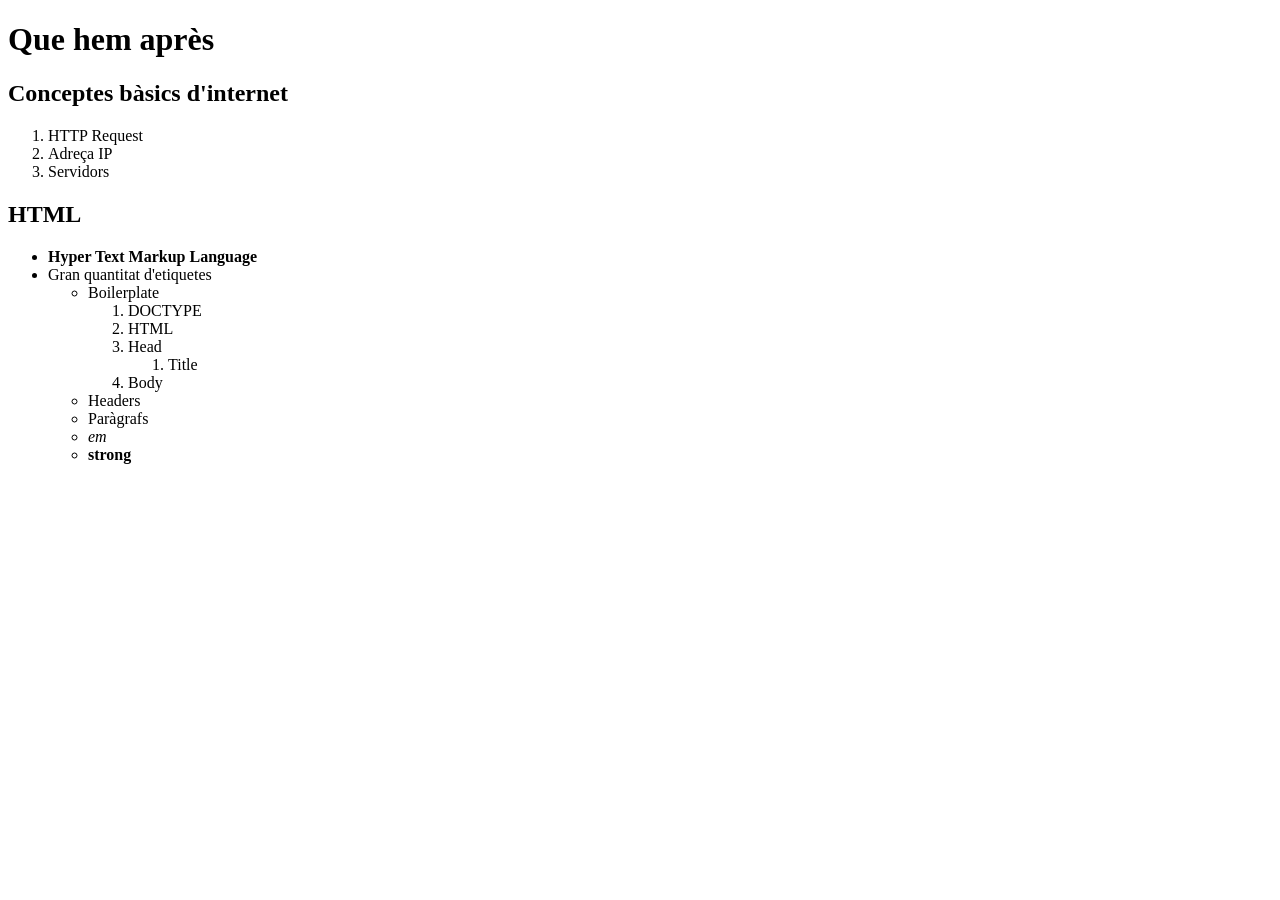
<file: index.html>
<!DOCTYPE html>
<html lang="ca">
<head>
    <meta charset="UTF-8">
    <title>Que hem après</title>
</head>
<body>
    <h1>Que hem après</h1>

    <h2>Conceptes bàsics d'internet</h2>
    <ol>
        <li>HTTP Request</li>
        <li>Adreça IP</li>
        <li>Servidors</li>
    </ol>

    <h2>HTML</h2>
    <ul>
        <li><strong>Hyper Text Markup Language</strong></li>
        <li>Gran quantitat d'etiquetes
            <ul>
                <li>Boilerplate
                    <ol>
                        <li>DOCTYPE</li>
                        <li>HTML</li>
                        <li>Head
                            <ol>
                                <li>Title</li>
                            </ol>
                        </li>
                        <li>Body</li>
                    </ol>
                </li>
                <li>Headers</li>
                <li>Paràgrafs</li>
                <li><em>em</em></li>
                <li><strong>strong</strong></li>
            </ul>
        </li>
    </ul>
</body>
</html>
</file>
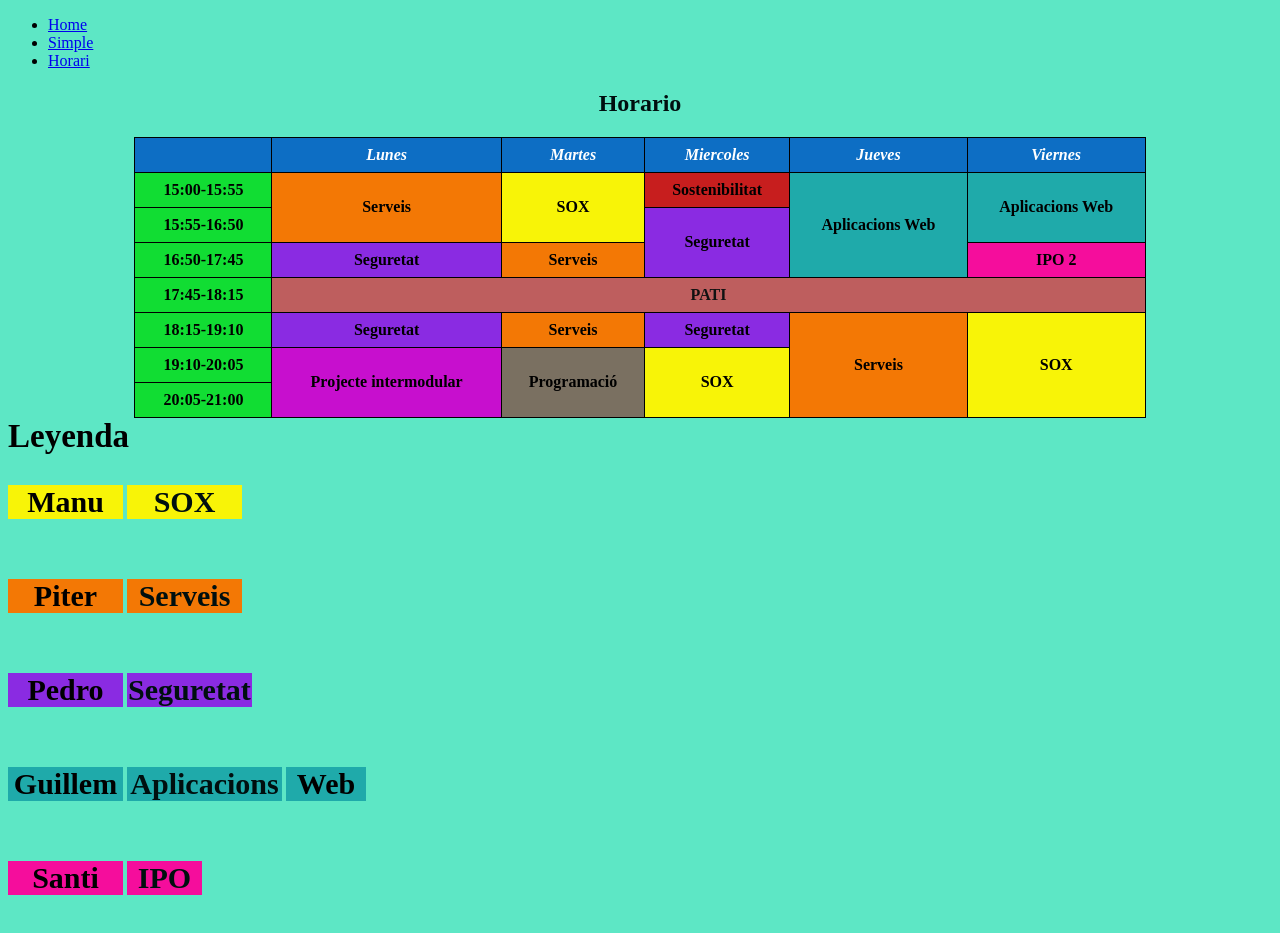
<file: horari.html>
<!DOCTYPE html>
<html lang="es">
<head>
    <meta charset="UTF-8">
    <meta name="viewport" content="width=device-width, initial-scale=1.0">
    <title>Horari.html</title>
    <link rel="stylesheet" href="css/styles.css">
</head>
<body>
    <header>
        <nav>
            <ul>
                <li>
                    <a href="/">Home</a>
                </li>
                <li>
                    <a href="/simple.html">Simple</a>
                </li>
              
                <li>
                    <a href="/horari.html">Horari</a>
                </li>
            </ul>
        </nav>
    </header>
    <h2>Horario</h2>
    <table>
        <tr>
            <th>&nbsp;</th>
            <th>Lunes</th>
            <th>Martes</th>
            <th>Miercoles</th>
            <th>Jueves</th>
            <th>Viernes</th>
            
        </tr>
        <tr>
            <td class="hora">15:00-15:55</td>
            <td rowspan="2" class="serveis">Serveis</td>
            <td rowspan="2"class="SOX">SOX</td>
            <td class="sost">Sostenibilitat</td>
            <td rowspan="3"class="aw">Aplicacions Web</td>
            <td rowspan="2"class="aw">Aplicacions Web</td>
        </tr> 
          <tr>
            <td class="hora">15:55-16:50</td>
            <td rowspan="2" class="seguretat">Seguretat</td>
        </tr>  
        <tr>
            <td class="hora">16:50-17:45</td>
            <td rowspan="1" class="seguretat"> Seguretat</td>
            <td class="serveis">Serveis</td>
            <td class="IPO">IPO 2</td>
        </tr>
        <tr>
            <td class="hora">17:45-18:15 </td>
            <td colspan="5" class="patio">Pati</td>
        </tr>
        <tr>
            <td class="hora">18:15-19:10</td>
            <td rowspan="1" class="seguretat"> Seguretat</td>
            <td class="serveis">Serveis </td>
            <td class="seguretat"> Seguretat</td> 
            <td rowspan="3"class="serveis">Serveis</td>
            <td rowspan="3"class="SOX">SOX</td>
        </tr>
        <tr>
            <td class="hora">19:10-20:05  </td>
            <td rowspan="2" class="PJ">Projecte intermodular</td>
            <td rowspan="2"class="programacio">Programació</td>
            <td rowspan="2"class="SOX">SOX</td>
        </tr>
        <tr>
            <td class="hora">20:05-21:00</td>
        </tr>
        
    </table>
</body>

    <h3 class="L">Leyenda</h3>
    <div>
        <h3 class="cuadrado">Manu</h3>    <h2 class="p1">SOX</h2>

    </div> 

    <h3 class="cuadrado2">Piter</h3> <h2 class="p2">Serveis</h2>

    </div>

  <div>

<h3 class="Pedro">Pedro</h3> <h2 class="p3">Seguretat</h2>

  </div>


<div>
<h3 class="g">Guillem</h3> <h2 class="p4">Aplicacions</h2> <h1 class="p44">Web</h1>
</div>


<div>
<h3 class="santi">Santi</h3> <h2 class="p5">IPO</h2>

</div>







</html>
</file>
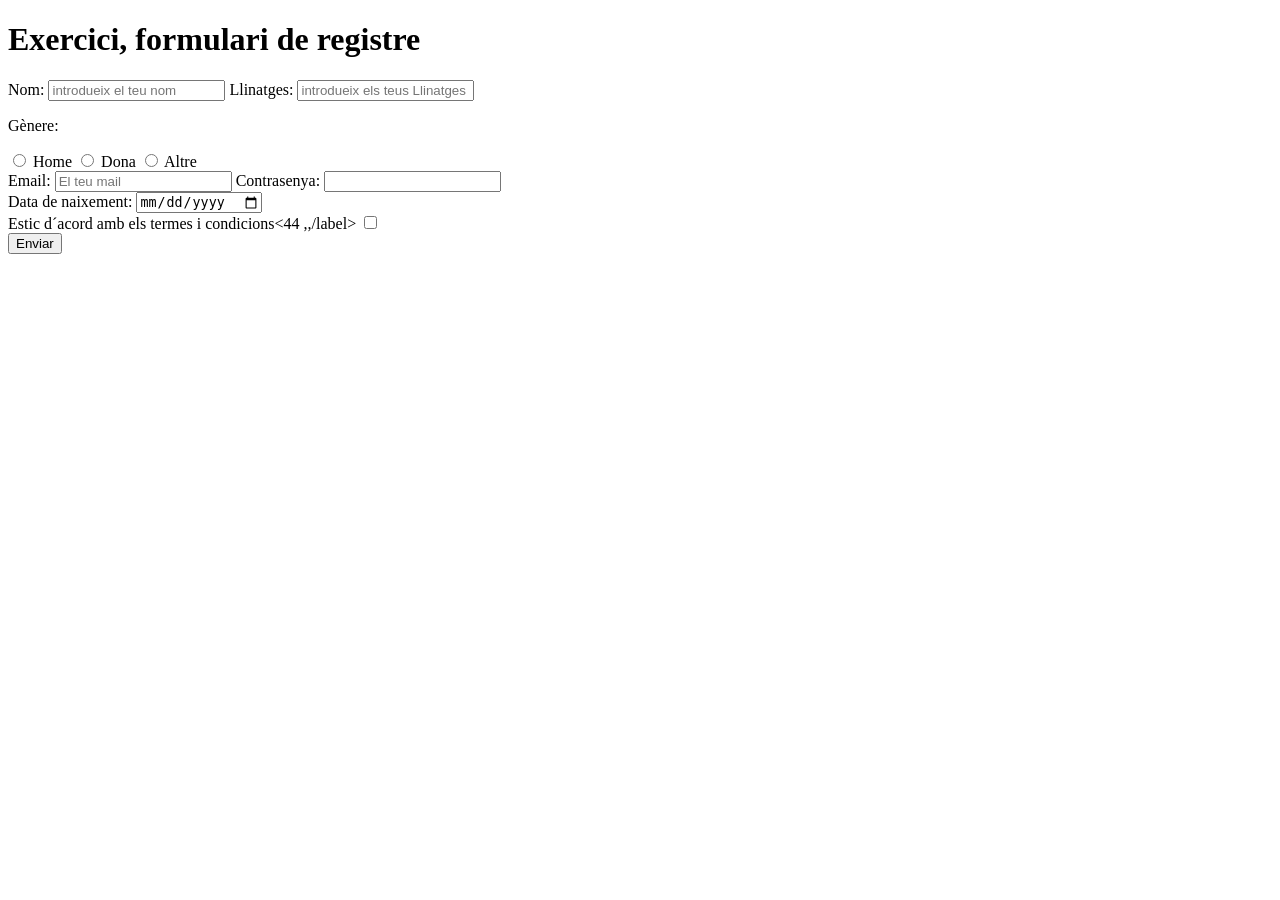
<file: registre2.html>
<!DOCTYPE html>
<html lang="ca">
<head>
    <meta charset="UTF-8">
    <title>Exercici, formulari de registre</title>
</head>
<body>
    <h1>Exercici, formulari de registre</h1>

    <form action="registre2.html" method="get">

        <label for="nom">Nom:</label>
<input type="text" id="nom" name="nom" required placeholder="introdueix el teu nom">
        <label for="llinatges">Llinatges:</label>
 <input type="text" id="llinatges" name="llinatges" required placeholder="introdueix els teus Llinatges">

 <p>Gènere:</p>                            

<input type="radio" id="home" name="genere" value="home">

<label for="home">Home</label>

<input type="radio" id="dona" name="genere" value="dona">

<label for="dona">Dona</label>

<input type="radio" id="altre" name="genere" value="altre">

<label for="altre">Altre</label>

<div>

<label for="email">Email:</label>
    <input type="email" id="email" name="email" required placeholder="El teu mail">


 <label for="contrasenya">Contrasenya:</label>

<input type="password" id="contrasenya" name="contrasenya" required minlenght="5" maxlenght="10">

       


</div>

<label for="data">Data de naixement:</label>

<input type="date" id="data" name="data" required>

<div>
<label for="termes">Estic d´acord amb els termes i condicions<44 ,,/label>
<input type="checkbox" id="termes" name="termes" required>

</div>

<input type="submit" name="submit" value="Enviar">



<div>
</file>
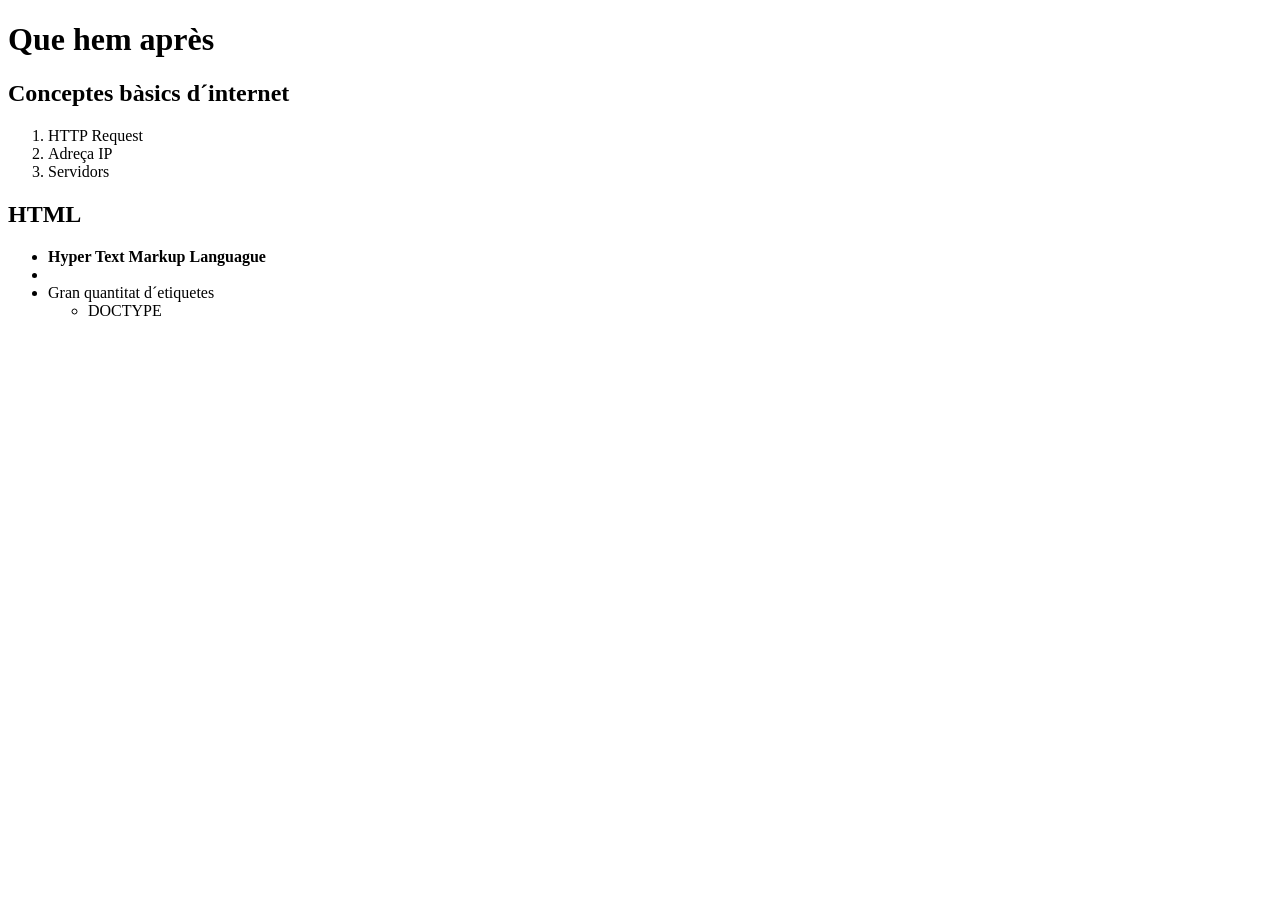
<file: simple.html>
<!DOCTYPE html>
<html lang="es">
<head> 
    <meta charset="UTF-8">
    <meta name="viewport" content="width=, initial-scale=1.0">
    <title>Que hem aprés</title>
</head>
<body>
    <h1>Que hem après</h1>

    <h2>Conceptes bàsics d´internet</h2>
    <ol>
        <li>HTTP Request</li>
        <li>Adreça IP</li>
        <li>Servidors</li>
    </ol> 
     
     <h2>HTML</h2>   
     <ul> 
        <li><strong>Hyper Text Markup Languague</strong><li>
        <li>Gran quantitat d´etiquetes</li>
        <ul>  
        
           <li>DOCTYPE</li> 
        </ol>    

     </ul>

    
        
               
    



                            
    

</body>
</html>
</file>
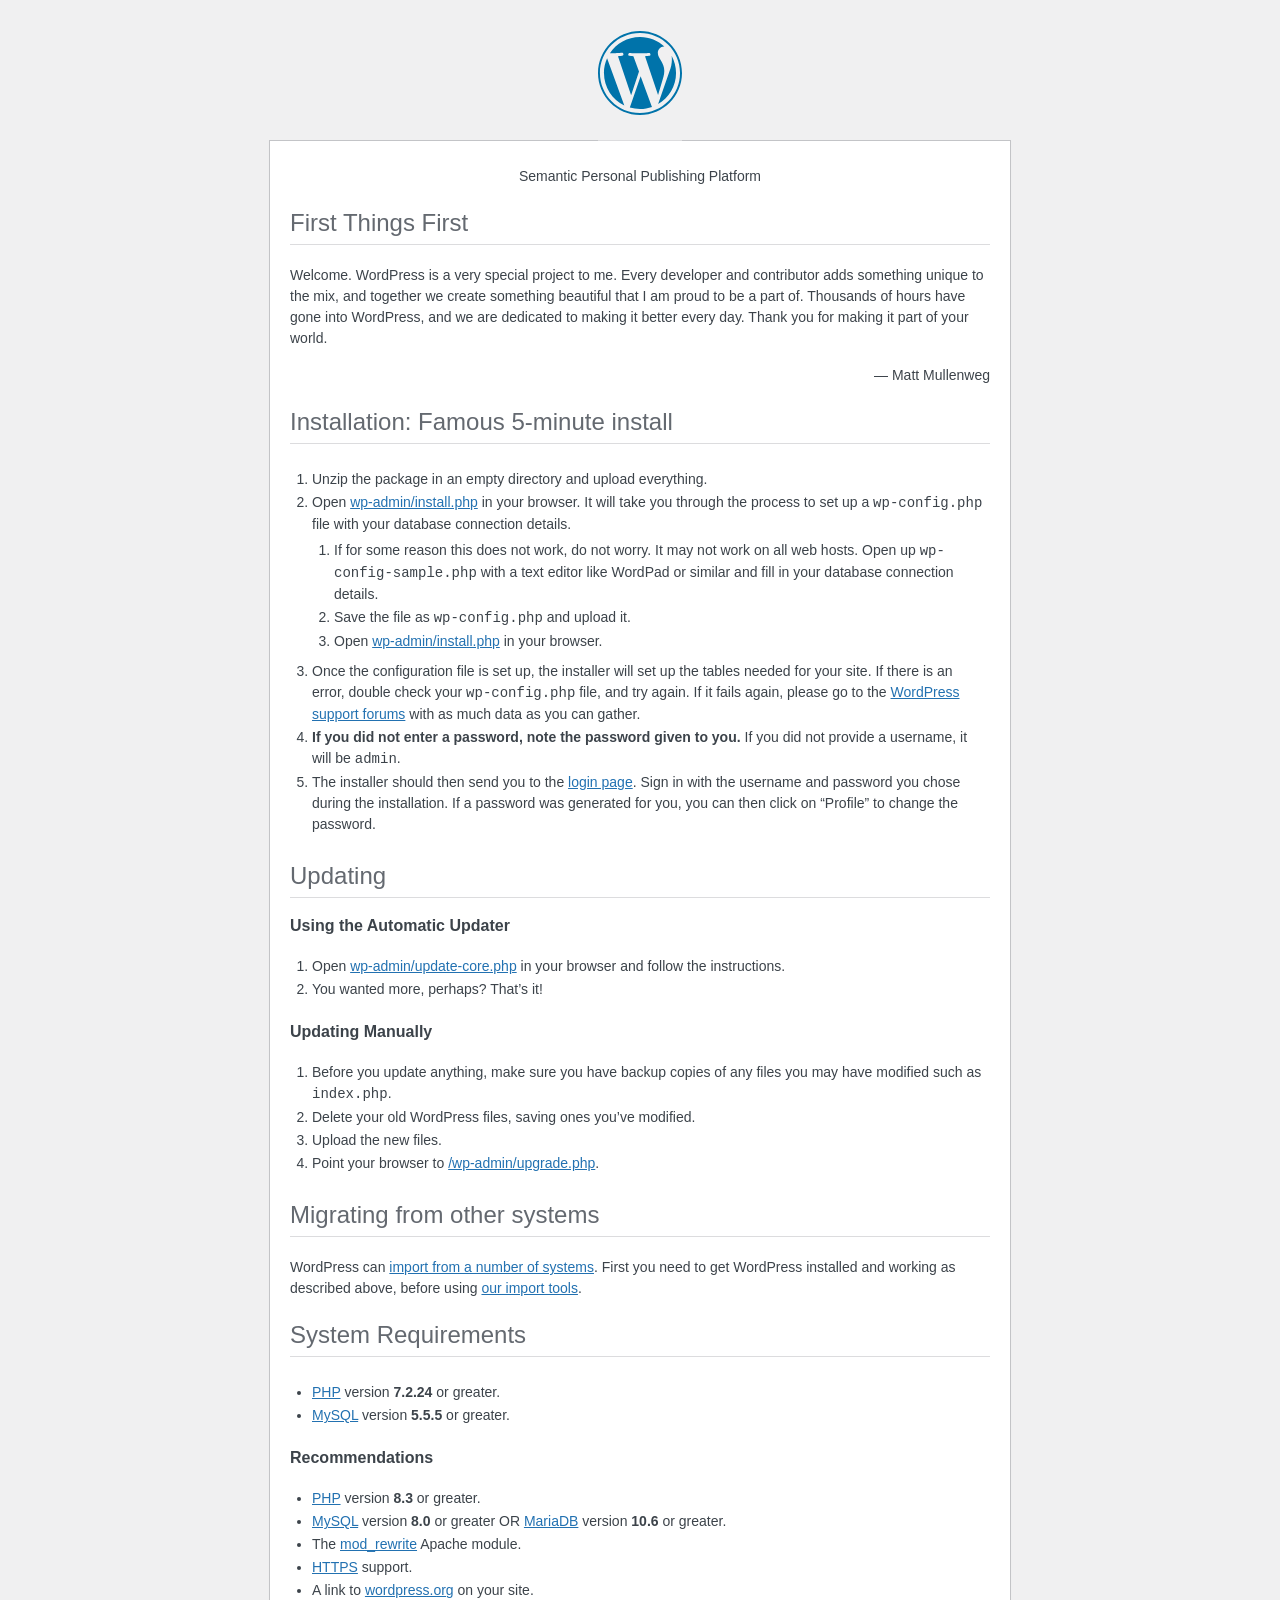
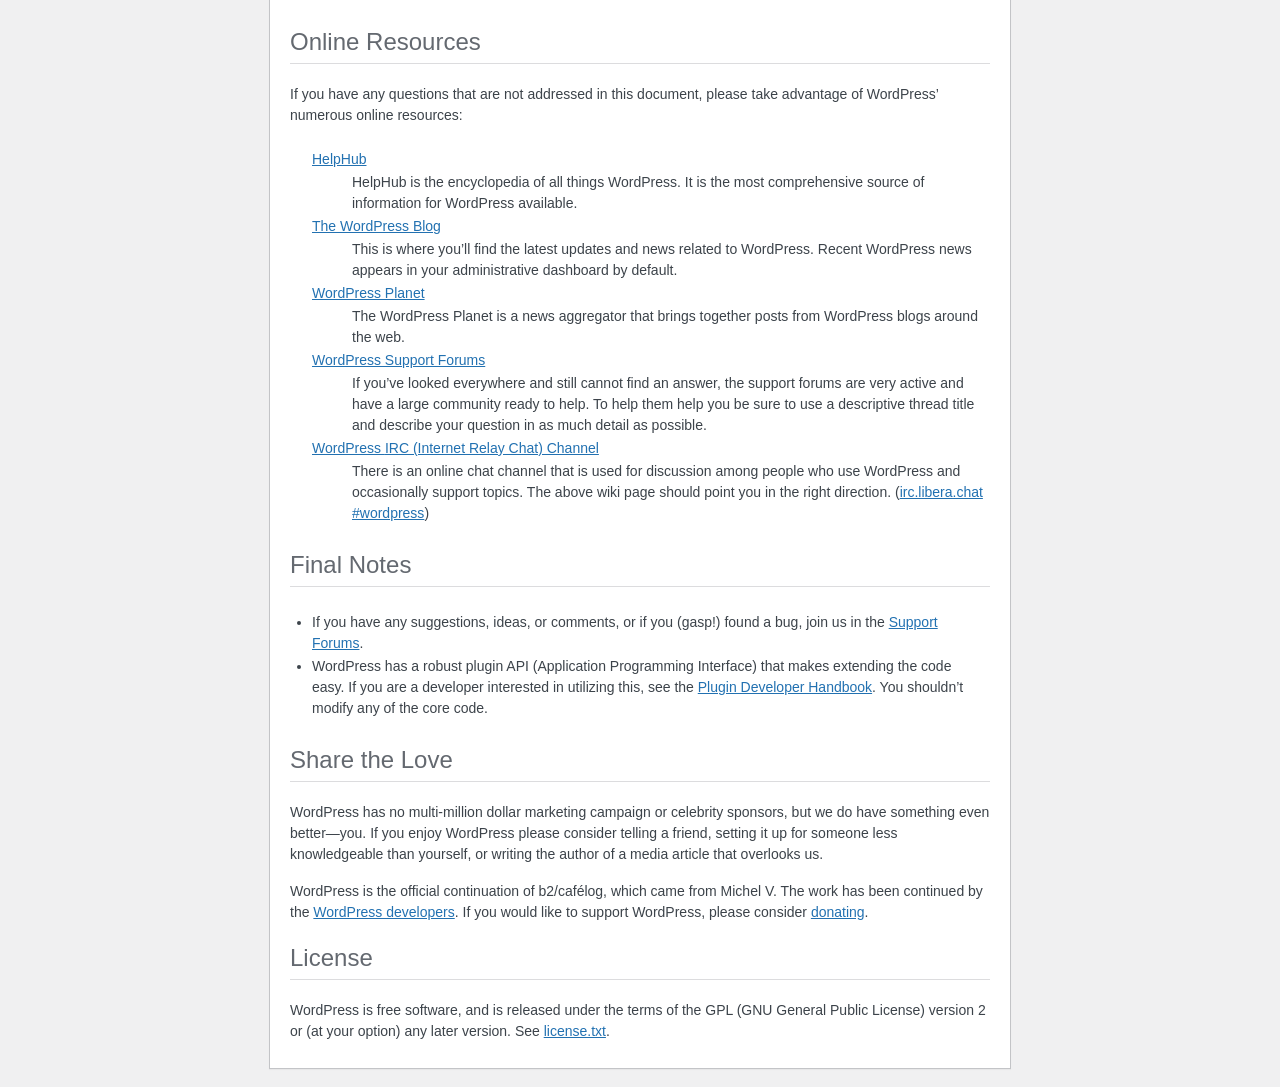
<file: wp_arodriguez.com/wp-data/readme.html>
<!DOCTYPE html>
<html lang="en">
<head>
	<meta name="viewport" content="width=device-width" />
	<meta http-equiv="Content-Type" content="text/html; charset=utf-8" />
	<meta name="robots" content="noindex,nofollow" />
	<title>WordPress &#8250; ReadMe</title>
	<link rel="stylesheet" href="wp-admin/css/install.css?ver=20100228" type="text/css" />
</head>
<body>
<h1 id="logo">
	<a href="https://wordpress.org/"><img alt="WordPress" src="wp-admin/images/wordpress-logo.png" /></a>
</h1>
<p style="text-align: center">Semantic Personal Publishing Platform</p>

<h2>First Things First</h2>
<p>Welcome. WordPress is a very special project to me. Every developer and contributor adds something unique to the mix, and together we create something beautiful that I am proud to be a part of. Thousands of hours have gone into WordPress, and we are dedicated to making it better every day. Thank you for making it part of your world.</p>
<p style="text-align: right">&#8212; Matt Mullenweg</p>

<h2>Installation: Famous 5-minute install</h2>
<ol>
	<li>Unzip the package in an empty directory and upload everything.</li>
	<li>Open <span class="file"><a href="wp-admin/install.php">wp-admin/install.php</a></span> in your browser. It will take you through the process to set up a <code>wp-config.php</code> file with your database connection details.
		<ol>
			<li>If for some reason this does not work, do not worry. It may not work on all web hosts. Open up <code>wp-config-sample.php</code> with a text editor like WordPad or similar and fill in your database connection details.</li>
			<li>Save the file as <code>wp-config.php</code> and upload it.</li>
			<li>Open <span class="file"><a href="wp-admin/install.php">wp-admin/install.php</a></span> in your browser.</li>
		</ol>
	</li>
	<li>Once the configuration file is set up, the installer will set up the tables needed for your site. If there is an error, double check your <code>wp-config.php</code> file, and try again. If it fails again, please go to the <a href="https://wordpress.org/support/forums/">WordPress support forums</a> with as much data as you can gather.</li>
	<li><strong>If you did not enter a password, note the password given to you.</strong> If you did not provide a username, it will be <code>admin</code>.</li>
	<li>The installer should then send you to the <a href="wp-login.php">login page</a>. Sign in with the username and password you chose during the installation. If a password was generated for you, you can then click on &#8220;Profile&#8221; to change the password.</li>
</ol>

<h2>Updating</h2>
<h3>Using the Automatic Updater</h3>
<ol>
	<li>Open <span class="file"><a href="wp-admin/update-core.php">wp-admin/update-core.php</a></span> in your browser and follow the instructions.</li>
	<li>You wanted more, perhaps? That&#8217;s it!</li>
</ol>

<h3>Updating Manually</h3>
<ol>
	<li>Before you update anything, make sure you have backup copies of any files you may have modified such as <code>index.php</code>.</li>
	<li>Delete your old WordPress files, saving ones you&#8217;ve modified.</li>
	<li>Upload the new files.</li>
	<li>Point your browser to <span class="file"><a href="wp-admin/upgrade.php">/wp-admin/upgrade.php</a>.</span></li>
</ol>

<h2>Migrating from other systems</h2>
<p>WordPress can <a href="https://developer.wordpress.org/advanced-administration/wordpress/import/">import from a number of systems</a>. First you need to get WordPress installed and working as described above, before using <a href="wp-admin/import.php">our import tools</a>.</p>

<h2>System Requirements</h2>
<ul>
	<li><a href="https://www.php.net/">PHP</a> version <strong>7.2.24</strong> or greater.</li>
	<li><a href="https://www.mysql.com/">MySQL</a> version <strong>5.5.5</strong> or greater.</li>
</ul>

<h3>Recommendations</h3>
<ul>
	<li><a href="https://www.php.net/">PHP</a> version <strong>8.3</strong> or greater.</li>
	<li><a href="https://www.mysql.com/">MySQL</a> version <strong>8.0</strong> or greater OR <a href="https://mariadb.org/">MariaDB</a> version <strong>10.6</strong> or greater.</li>
	<li>The <a href="https://httpd.apache.org/docs/2.2/mod/mod_rewrite.html">mod_rewrite</a> Apache module.</li>
	<li><a href="https://wordpress.org/news/2016/12/moving-toward-ssl/">HTTPS</a> support.</li>
	<li>A link to <a href="https://wordpress.org/">wordpress.org</a> on your site.</li>
</ul>

<h2>Online Resources</h2>
<p>If you have any questions that are not addressed in this document, please take advantage of WordPress&#8217; numerous online resources:</p>
<dl>
	<dt><a href="https://wordpress.org/documentation/">HelpHub</a></dt>
		<dd>HelpHub is the encyclopedia of all things WordPress. It is the most comprehensive source of information for WordPress available.</dd>
	<dt><a href="https://wordpress.org/news/">The WordPress Blog</a></dt>
		<dd>This is where you&#8217;ll find the latest updates and news related to WordPress. Recent WordPress news appears in your administrative dashboard by default.</dd>
	<dt><a href="https://planet.wordpress.org/">WordPress Planet</a></dt>
		<dd>The WordPress Planet is a news aggregator that brings together posts from WordPress blogs around the web.</dd>
	<dt><a href="https://wordpress.org/support/forums/">WordPress Support Forums</a></dt>
		<dd>If you&#8217;ve looked everywhere and still cannot find an answer, the support forums are very active and have a large community ready to help. To help them help you be sure to use a descriptive thread title and describe your question in as much detail as possible.</dd>
	<dt><a href="https://make.wordpress.org/support/handbook/appendix/other-support-locations/introduction-to-irc/">WordPress <abbr>IRC</abbr> (Internet Relay Chat) Channel</a></dt>
		<dd>There is an online chat channel that is used for discussion among people who use WordPress and occasionally support topics. The above wiki page should point you in the right direction. (<a href="https://web.libera.chat/#wordpress">irc.libera.chat #wordpress</a>)</dd>
</dl>

<h2>Final Notes</h2>
<ul>
	<li>If you have any suggestions, ideas, or comments, or if you (gasp!) found a bug, join us in the <a href="https://wordpress.org/support/forums/">Support Forums</a>.</li>
	<li>WordPress has a robust plugin <abbr>API</abbr> (Application Programming Interface) that makes extending the code easy. If you are a developer interested in utilizing this, see the <a href="https://developer.wordpress.org/plugins/">Plugin Developer Handbook</a>. You shouldn&#8217;t modify any of the core code.</li>
</ul>

<h2>Share the Love</h2>
<p>WordPress has no multi-million dollar marketing campaign or celebrity sponsors, but we do have something even better&#8212;you. If you enjoy WordPress please consider telling a friend, setting it up for someone less knowledgeable than yourself, or writing the author of a media article that overlooks us.</p>

<p>WordPress is the official continuation of b2/caf&#233;log, which came from Michel V. The work has been continued by the <a href="https://wordpress.org/about/">WordPress developers</a>. If you would like to support WordPress, please consider <a href="https://wordpress.org/donate/">donating</a>.</p>

<h2>License</h2>
<p>WordPress is free software, and is released under the terms of the <abbr>GPL</abbr> (GNU General Public License) version 2 or (at your option) any later version. See <a href="license.txt">license.txt</a>.</p>

</body>
</html>
</file>
<file: css/styles.css>
body{

    background-color: rgb(93, 231, 197);
} 

h2{
text-align: center;
color: rgb(0, 15, 15) ;

}


table{
background-color: #fff;
width: 80%;
margin: auto;
border-collapse: collapse;
}

th,td{

border: 1px solid black;
padding: 8px;
text-align: center  ;

}

th{
background-color: rgb(13, 110, 196);
color: white;
font-weight: bold;
font-style: italic;

}

.hora{

background-color: rgb(17, 221, 51);
color: rgb(0, 0, 0);
font-weight: bold;
width: 120px;
} 

.patio{
background-color: rgb(190, 94, 94);
color: rgb(17, 17, 17);
font-weight: bold;
text-transform: uppercase;
text-align: center;
}

.serveis{
background-color: rgb(243, 120, 5);
font-weight: bold;

}

.seguretat{
background-color: blueviolet;
font-weight: bold;
}

.SOX{
background-color: rgb(248, 244, 7);
font-weight: bold;

}

.PJ{
background-color: rgb(199, 15, 206);
font-weight: bold;

}

.programacio{
background-color: rgb(122, 112, 97);
font-weight: bold;

}

.sost{
background-color: rgb(199, 30, 30);
font-weight: bold;
}

.aw{
background-color: rgb(31, 170, 170);
font-weight: bold;
}

.IPO{
background-color: rgb(245, 13, 156);
font-weight: bold;

}

.L{
display: inline-block;
width: 155px;   
margin: auto;
font-size: 33px;
}

.cuadrado{
display: inline-block;
width: 115px;
background-color: rgb(248, 244, 7);
text-align: center;
font-size: 30px;

}

.cuadrado2{
display: inline-block;
width: 115px;
background-color: rgb(243, 120, 5); 
text-align: center;
font-size: 30px;

}

.Pedro{

display: inline-block;
width: 115px;
background-color: blueviolet;
text-align: center;
font-size: 30px;

}

.g{

display: inline-block;
width: 115px;
background-color: rgb(31, 170, 170);
text-align: center;
font-size: 30px;   
}

.santi{

display: inline-block;
width: 115px;
background-color: rgb(245, 13, 156);
text-align: center;
font-size: 30px;   
}

.p1{
display: inline-block;
width: 115px;
background-color: rgb(248, 244, 7);
text-align: center;
font-size: 30px;
}

.p2{
display: inline-block;
width: 115px;
background-color: rgb(243, 120, 5); 
text-align: center;
font-size: 30px;
}

.p3{

display: inline-block;
width: 125px;
background-color: blueviolet;
text-align: center;
font-size: 30px;

}

.p4{
display: inline-block;
width: 155px;
background-color: rgb(31, 170, 170);
text-align: center;
font-size: 30px;   
}

.p44{
display: inline-block;
width: 80px;
background-color: rgb(31, 170, 170);
text-align: center;
font-size: 30px;   
}

.p5{

display: inline-block;
width: 75px;
background-color: rgb(245, 13, 156);
text-align: center;
font-size: 30px;  
}
</file>
<file: wp_arodriguez.com/wp-data/wp-admin/css/install.css>
html {
	background: #f0f0f1;
	margin: 0 20px;
}

body {
	background: #fff;
	border: 1px solid #c3c4c7;
	color: #3c434a;
	font-family: -apple-system, BlinkMacSystemFont, "Segoe UI", Roboto, Oxygen-Sans, Ubuntu, Cantarell, "Helvetica Neue", sans-serif;
	margin: 140px auto 25px;
	padding: 20px 20px 10px;
	max-width: 700px;
	-webkit-font-smoothing: subpixel-antialiased;
	box-shadow: 0 1px 1px rgba(0, 0, 0, 0.04);
}

a {
	color: #2271b1;
}

a:hover,
a:active {
	color: #135e96;
}

a:focus {
	color: #043959;
	box-shadow: 0 0 0 2px #2271b1;
	/* Only visible in Windows High Contrast mode */
	outline: 2px solid transparent;
}

h1, h2 {
	border-bottom: 1px solid #dcdcde;
	clear: both;
	color: #646970;
	font-size: 24px;
	padding: 0 0 7px;
	font-weight: 400;
}

h3 {
	font-size: 16px;
}

p, li, dd, dt {
	padding-bottom: 2px;
	font-size: 14px;
	line-height: 1.5;
}

code, .code {
	font-family: Consolas, Monaco, monospace;
}

ul, ol, dl {
	padding: 5px 5px 5px 22px;
}

a img {
	border: 0
}
abbr {
	border: 0;
	font-variant: normal;
}

fieldset {
	border: 0;
	padding: 0;
	margin: 0;
}

#logo {
	margin: -130px auto 25px;
	padding: 0 0 25px;
	width: 84px;
	height: 84px;
	overflow: hidden;
	background-image: url(../images/w-logo-blue.png?ver=20131202);
	background-image: none, url(../images/wordpress-logo.svg?ver=20131107);
	background-size: 84px;
	background-position: center top;
	background-repeat: no-repeat;
	color: #3c434a; /* same as login.css */
	font-size: 20px;
	font-weight: 400;
	line-height: 1.3em;
	text-decoration: none;
	text-align: center;
	text-indent: -9999px;
	outline: none;
}

.step {
	margin: 20px 0 15px;
}
.step, th {
	text-align: left;
	padding: 0;
}
.language-chooser.wp-core-ui .step .button.button-large {
	font-size: 14px;
}
textarea {
	border: 1px solid #dcdcde;
	font-family: -apple-system, BlinkMacSystemFont, "Segoe UI", Roboto, Oxygen-Sans, Ubuntu, Cantarell, "Helvetica Neue", sans-serif;
	width: 100%;
	box-sizing: border-box;
}

.form-table {
	border-collapse: collapse;
	margin-top: 1em;
	width: 100%;
}

.form-table td {
	margin-bottom: 9px;
	padding: 10px 20px 10px 0;
	font-size: 14px;
	vertical-align: top
}

.form-table th {
	font-size: 14px;
	text-align: left;
	padding: 10px 20px 10px 0;
	width: 115px;
	vertical-align: top;
}

.form-table code {
	line-height: 1.28571428;
	font-size: 14px;
}

.form-table p {
	margin: 4px 0 0;
	font-size: 11px;
}

.form-table .setup-description {
	margin: 4px 0 0;
	line-height: 1.6;
}

.form-table input {
	line-height: 1.33333333;
	font-size: 15px;
	padding: 3px 5px;
}

.wp-pwd {
	margin-top: 0;
}

.form-table .wp-pwd {
	display: flex;
	column-gap: 4px;
}

.form-table .password-input-wrapper {
	width: 100%;
}

input,
submit {
	font-family: -apple-system, BlinkMacSystemFont, "Segoe UI", Roboto, Oxygen-Sans, Ubuntu, Cantarell, "Helvetica Neue", sans-serif;
}

.form-table input[type=text],
.form-table input[type=email],
.form-table input[type=url],
.form-table input[type=password],
#pass-strength-result {
	width: 100%;
}

.form-table th p {
	font-weight: 400;
}

.form-table.install-success th,
.form-table.install-success td {
	vertical-align: middle;
	padding: 16px 20px 16px 0;
}

.form-table.install-success td p {
	margin: 0;
	font-size: 14px;
}

.form-table.install-success td code {
	margin: 0;
	font-size: 18px;
}

#error-page {
	margin-top: 50px;
}

#error-page p {
	font-size: 14px;
	line-height: 1.28571428;
	margin: 25px 0 20px;
}

#error-page code, .code {
	font-family: Consolas, Monaco, monospace;
}

.message {
	border-left: 4px solid #d63638;
	padding: .7em .6em;
	background-color: #fcf0f1;
}

/* rtl:ignore */
#dbname,
#uname,
#pwd,
#dbhost,
#prefix,
#user_login,
#admin_email,
#pass1,
#pass2 {
	direction: ltr;
}


/* localization */
body.rtl,
.rtl textarea,
.rtl input,
.rtl submit {
	font-family: Tahoma, sans-serif;
}

:lang(he-il) body.rtl,
:lang(he-il) .rtl textarea,
:lang(he-il) .rtl input,
:lang(he-il) .rtl submit {
	font-family: Arial, sans-serif;
}

@media only screen and (max-width: 799px) {
	body {
		margin-top: 115px;
	}
	#logo a {
		margin: -125px auto 30px;
	}
}

@media screen and (max-width: 782px) {

	.form-table {
		margin-top: 0;
	}

	.form-table th,
	.form-table td {
		display: block;
		width: auto;
		vertical-align: middle;
	}

	.form-table th {
		padding: 20px 0 0;
	}

	.form-table td {
		padding: 5px 0;
		border: 0;
		margin: 0;
	}

	textarea,
	input {
		font-size: 16px;
	}

	.form-table td input[type="text"],
	.form-table td input[type="email"],
	.form-table td input[type="url"],
	.form-table td input[type="password"],
	.form-table td select,
	.form-table td textarea,
	.form-table span.description {
		width: 100%;
		font-size: 16px;
		line-height: 1.5;
		padding: 7px 10px;
		display: block;
		max-width: none;
		box-sizing: border-box;
	}

	#pwd {
		padding-right: 2.5rem;
	}

	.wp-pwd #pass1 {
		padding-right: 50px;
	}

	.wp-pwd .button.wp-hide-pw {
		right: 0;
	}

	#pass-strength-result {
		width: 100%;
	}
}

body.language-chooser {
	max-width: 300px;
}

.language-chooser select {
	padding: 8px;
	width: 100%;
	display: block;
	border: 1px solid #dcdcde;
	background: #fff;
	color: #2c3338;
	font-size: 16px;
	font-family: Arial, sans-serif;
	font-weight: 400;
}

.language-chooser select:focus {
	color: #2c3338;
}

.language-chooser select option:hover,
.language-chooser select option:focus {
	color: #0a4b78;
}

.language-chooser .step {
	text-align: right;
}

.screen-reader-input,
.screen-reader-text {
	border: 0;
	clip-path: inset(50%);
	height: 1px;
	margin: -1px;
	overflow: hidden;
	padding: 0;
	position: absolute;
	width: 1px;
	word-wrap: normal !important;
}

.spinner {
	background: url(../images/spinner.gif) no-repeat;
	background-size: 20px 20px;
	visibility: hidden;
	opacity: 0.7;
	filter: alpha(opacity=70);
	width: 20px;
	height: 20px;
	margin: 2px 5px 0;
}

.step .spinner {
	display: inline-block;
	vertical-align: middle;
	margin-right: 15px;
}

.button.hide-if-no-js,
.hide-if-no-js {
	display: none;
}

/**
 * HiDPI Displays
 */
@media print,
  (min-resolution: 120dpi) {

	.spinner {
		background-image: url(../images/spinner-2x.gif);
	}

}
</file>
